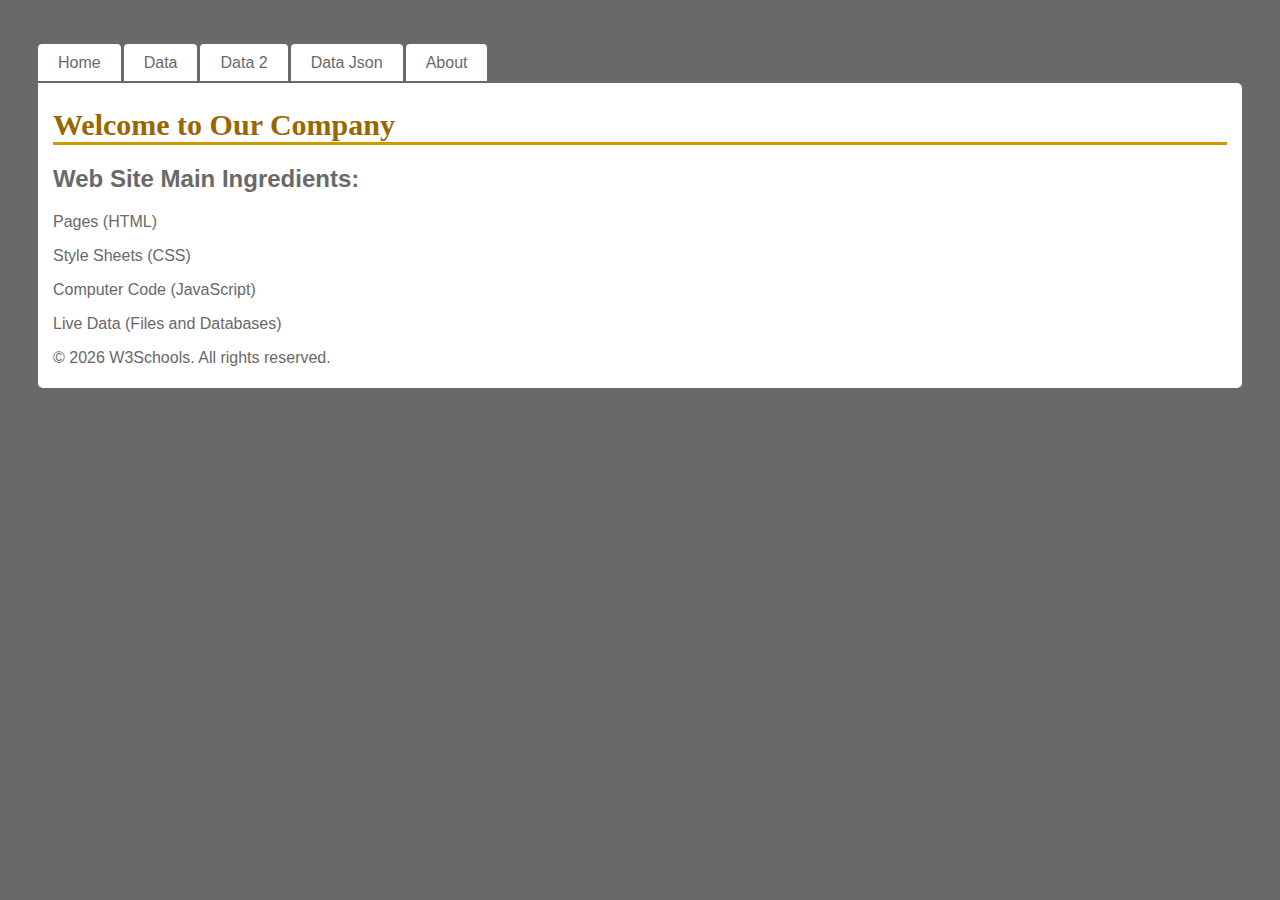
<file: Index.html>
<!DOCTYPE html>
<html>

<head>
	<title>Our Company</title>
	<link href="Site.css" rel="stylesheet">
</head>

<body>
	
	<nav id="nav01"></nav>
	
	<div id="main">
		<h1>Welcome to Our Company</h1>
		<h2>Web Site Main Ingredients:</h2>
	
		<p>Pages (HTML)</p>
		<p>Style Sheets (CSS)</p>
		<p>Computer Code (JavaScript)</p>
		<p>Live Data (Files and Databases)</p>
		<footer id="foot01"></footer>
	</div>
	
	<script src="Script.js"></script>
	
</body>
</html>
</file>
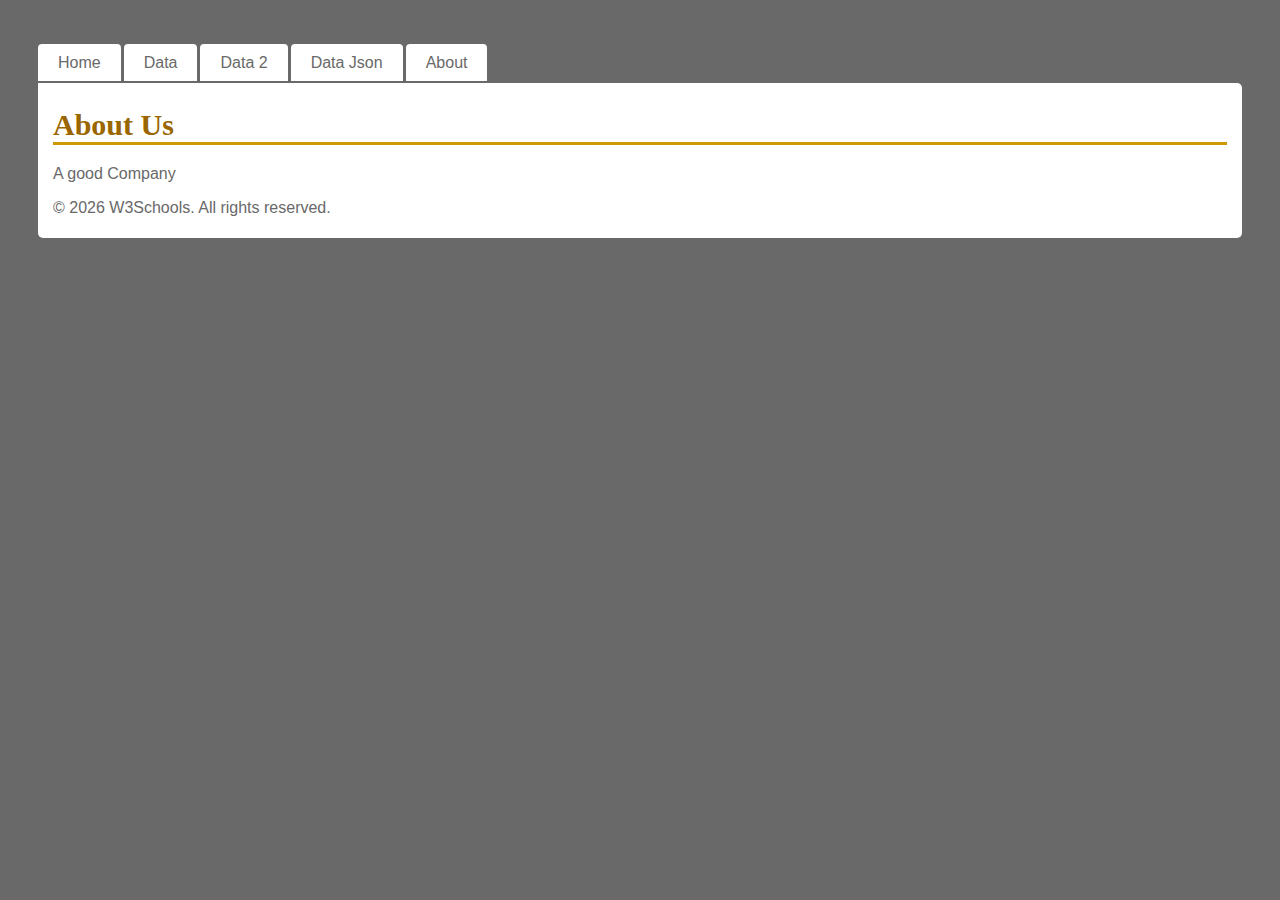
<file: About.html>
<!DOCTYPE html>
<html>

<head>
	<title>About</title>
	<link href="Site.css" rel="stylesheet">
</head>

<body>

	<nav id="nav01"></nav>
	
	<div id="main">
		<h1>About Us</h1>
		<p>A good Company</p>
		<footer id="foot01"></footer>
	</div>
	
	<script src="Script.js"></script>
	
</body>
</html>
</file>
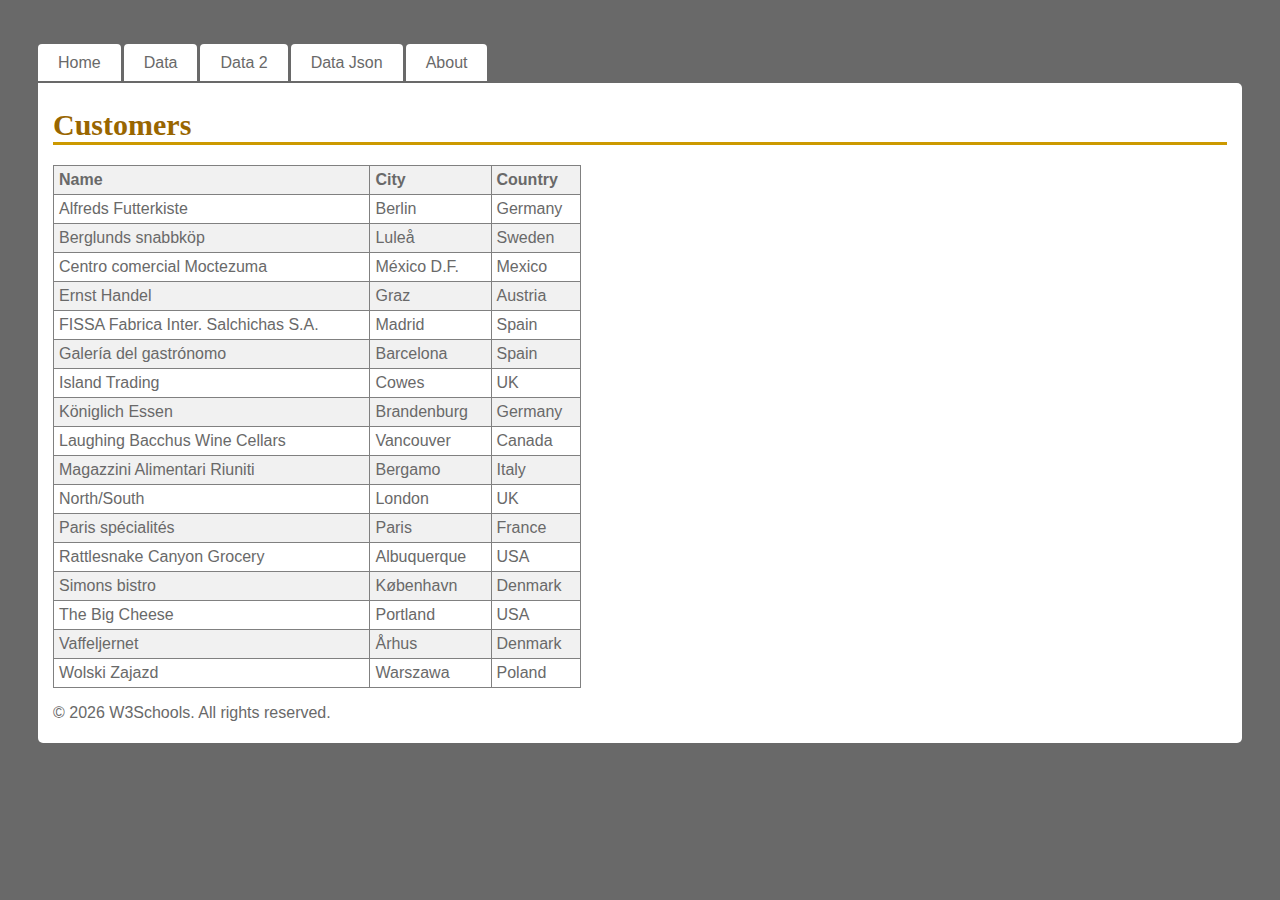
<file: Customers.html>
<!DOCTYPE html>
<html>

<head>
  <title>Customers</title>
  <link href="Site.css" rel="stylesheet">
</head>

<body>

	<nav id="nav01"></nav>

	<div id="main">
		<h1>Customers</h1>

		<table>
			<tr>
				<th>Name</th>
				<th>City</th>
				<th>Country</th>
			</tr>
			<tr>
				<td>Alfreds Futterkiste</td>
				<td>Berlin</td>
				<td>Germany</td>
			</tr>
			<tr>
				<td>Berglunds snabbköp</td>
				<td>Luleå</td>
				<td>Sweden</td>
			</tr>
			<tr>
				<td>Centro comercial Moctezuma</td>
				<td>México D.F.</td>
				<td>Mexico</td>
			</tr>
			<tr>
				<td>Ernst Handel</td>
				<td>Graz</td>
				<td>Austria</td>
			</tr>
			<tr>
				<td>FISSA Fabrica Inter. Salchichas S.A.</td>
				<td>Madrid</td>
				<td>Spain</td>
			</tr>
			<tr>
				<td>Galería del gastrónomo</td>
				<td>Barcelona</td>
				<td>Spain</td>
			</tr>
			<tr>
				<td>Island Trading</td>
				<td>Cowes</td>
				<td>UK</td>
			</tr>
			<tr>
				<td>Königlich Essen</td>
				<td>Brandenburg</td>
				<td>Germany</td>
			</tr>
			<tr>
				<td>Laughing Bacchus Wine Cellars</td>
				<td>Vancouver</td>
				<td>Canada</td>
			</tr>
			<tr>
				<td>Magazzini Alimentari Riuniti</td>
				<td>Bergamo</td>
				<td>Italy</td>
			</tr>
			<tr>
				<td>North/South</td>
				<td>London</td>
				<td>UK</td>
			</tr>
			<tr>
				<td>Paris spécialités</td>
				<td>Paris</td>
				<td>France</td>
			</tr>
			<tr>
				<td>Rattlesnake Canyon Grocery</td>
				<td>Albuquerque</td>
				<td>USA</td>
			</tr>
			<tr>
				<td>Simons bistro</td>
				<td>København</td>
				<td>Denmark</td>
			</tr>
			<tr>
				<td>The Big Cheese</td>
				<td>Portland</td>
				<td>USA</td>
			</tr>
			<tr>
				<td>Vaffeljernet</td>
				<td>Århus</td>
				<td>Denmark</td>
			</tr>
			<tr>
				<td>Wolski Zajazd</td>
				<td>Warszawa</td>
				<td>Poland</td>
			</tr>
		</table>

		<footer id="foot01"></footer>
	</div>

	<script src="Script.js"></script>

</body>

</html>
</file>
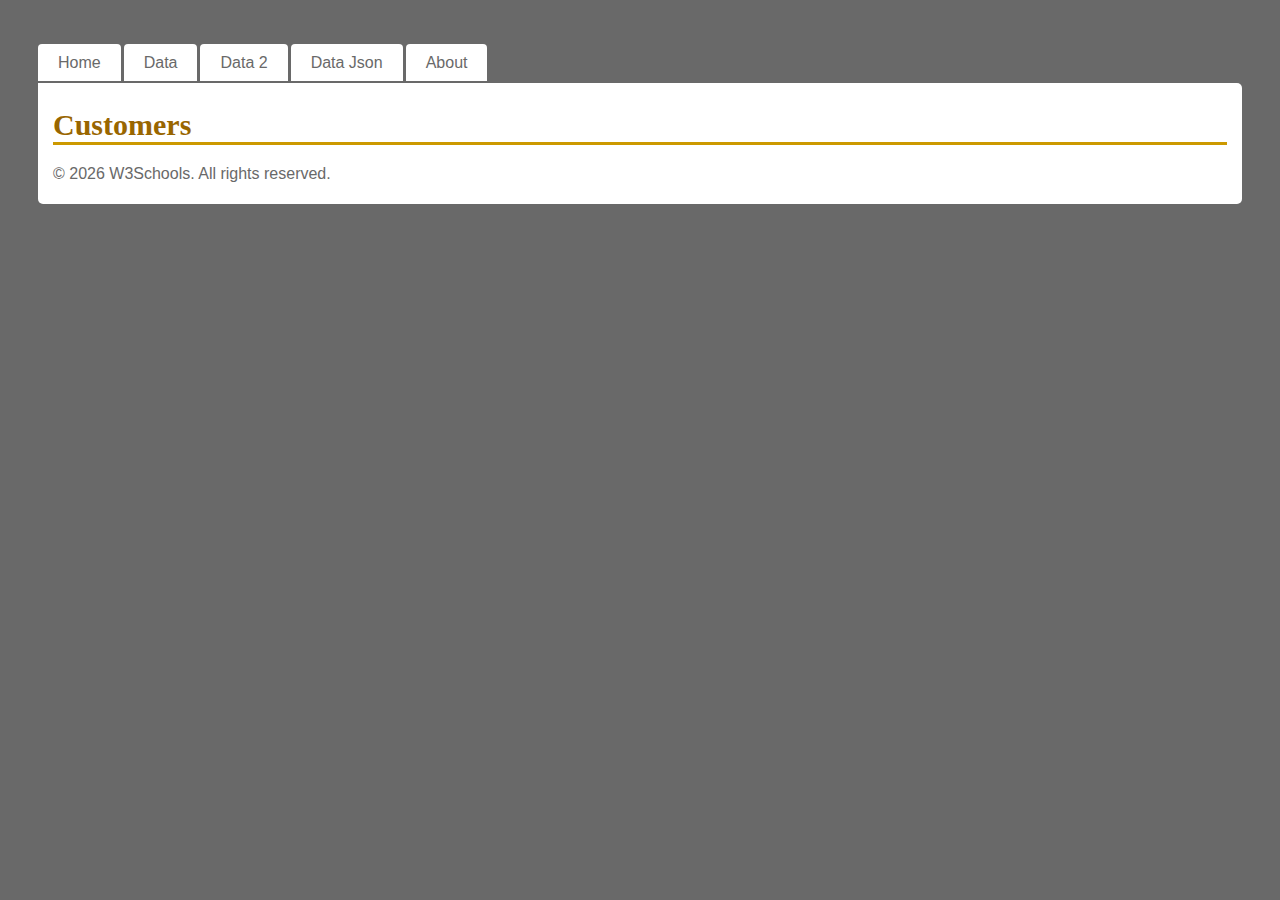
<file: Customers_2.html>
<!DOCTYPE html>
<html lang="en">
<html>

<head>
	<meta charset="UTF-8">
	<title>Customers</title>
	<link href="Site.css" rel="stylesheet">
</head>

<body>

	<nav id="nav01"></nav>

	<div id="main">
		<h1>Customers</h1>
		
		<div id="id01"></div>
		
		<footer id="foot01"></footer>
	</div>
	
	<script src="Script.js"></script>
	
</body>

</html>
</file>
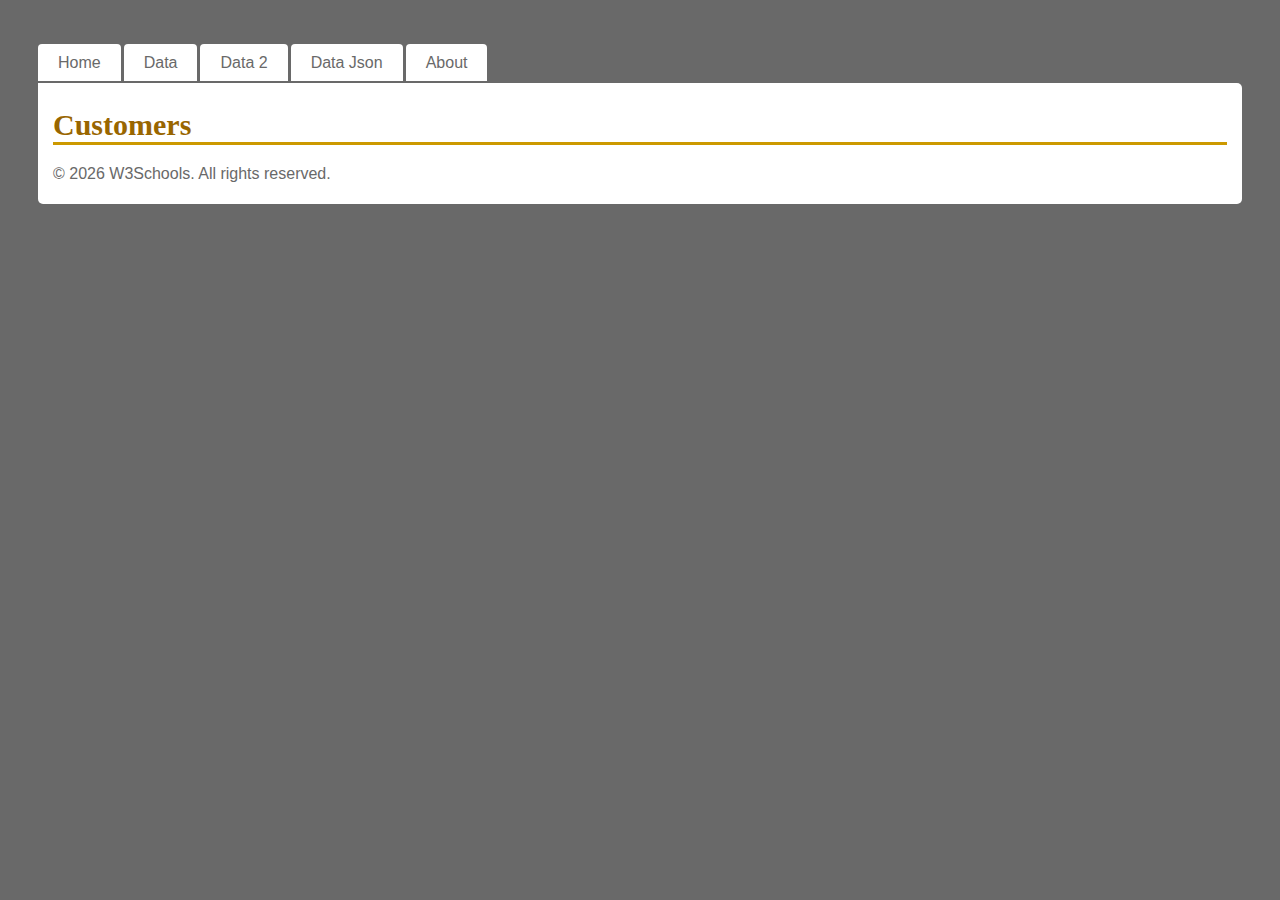
<file: Customers_Json.html>
<!DOCTYPE html>
<html>

<head>
	<meta charset="UTF-8">
	<title>Customers</title>
	<link href="Site.css" rel="stylesheet">
</head>

<body>

	<nav id="nav01"></nav>

	<div id="main">
		<h1>Customers</h1>
		
		<div id="id02"></div>
		
		<footer id="foot01"></footer>
	</div>
	
	<script src="Script.js"></script>
	
</body>

</html>
</file>
<file: Site.css>
body {
	font-family: "Trebuchet MS", Verdana, sans-serif;
	font-size: 16px;
	background-color: dimgrey;
	color: #696969;
	padding: 30px;
}

#main {
	padding: 5px;
	padding-left: 15px;
	padding-right: 15px;
	background-color: #ffffff;
	border-radius: 0 5px 5px 5px;
}

h1 {
	font-family: Georgia, serif;
	border-bottom: 3px solid #cc9900;
	color: #996600;
	font-size: 30px;
}

table {
	width:45%;
}

table , th, td {
	border: 1px solid grey;
	border-collapse: collapse;
	padding: 5px;
}

th {
	text-align: left;
}

table tr:nth-child(odd) {
	background-color: #f1f1f1;
}

table tr:nth-child(even) {
	background-color: #ffffff;
}

ul#menu {
	padding: 0;
	margin-bottom: 11px;
}

ul#menu li {
	display: inline;
	margin-right: 3px;
}

ul#menu li a {
	background-color: #ffffff;
	padding: 10px 20px;
	text-decoration: none;
	color: #696969;
	border-radius: 4px 4px 0 0;
}

ul#menu li a:hover {
	color: white;
	background-color: #ff9900;
}
</file>
